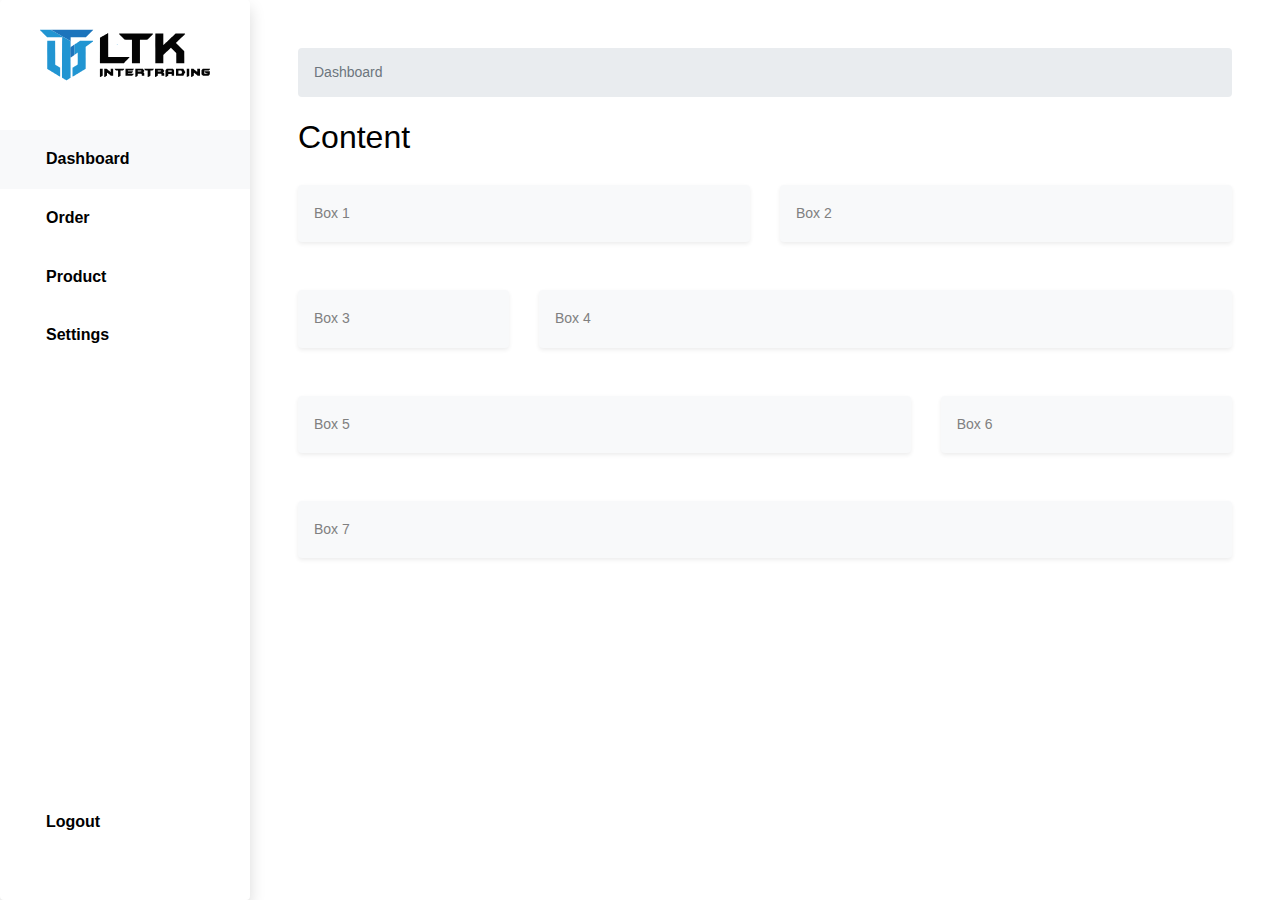
<file: index.html>
<!DOCTYPE html>
<html lang="en">

<head>
    <meta charset="UTF-8">
    <meta http-equiv="X-UA-Compatible" content="IE=edge">
    <meta name="viewport" content="width=device-width, initial-scale=1.0">
    <title>LTK</title>
    <link rel="stylesheet" href="assets/css/bootstrap.min.css">
    <link rel="stylesheet" href="https://use.fontawesome.com/releases/v5.5.0/css/all.css" integrity="sha384-B4dIYHKNBt8Bc12p+WXckhzcICo0wtJAoU8YZTY5qE0Id1GSseTk6S+L3BlXeVIU" crossorigin="anonymous">
    <link rel="stylesheet" type="text/css" href="assets/css/datatables.min.css" />
    <script type="text/javascript" src="assets/js/datatables.min.js"></script>


</head>

<body>
    <div class="wrapper d-flex align-items-stretch">
        <nav id="sidebar" class="shadow bg-white rounded d-flex flex-column">
            <div class="custom-menu">
                <button type="button" id="sidebarCollapse" class="btn btn-primary">
                    <i class="fa fa-bars"></i>
                    <span class="sr-only">Toggle Menu</span>
                </button>
            </div>
            <h1>
                <a href="index.html" class="logo">
                    <img src="assets/logo.svg" class="rounded mx-auto d-block" width="170" height="90">
                </a>
            </h1>
            <ul class="list-unstyled components d-flex flex-column mb-5 flex-grow-1">
                <li class="bg-light">
                    <a href="#"><strong><span class="fas fa-home fa-2x mr-3"></span>Dashboard</strong></a>
                </li>
                <li>
                    <a href="#"><strong><span class="fas fa-user fa-2x mr-3"></span>Order</strong></a>
                </li>
                <li>
                    <a href="#"><strong><span class="fas fa-sticky-note fa-2x mr-3"></span>Product</strong></a>
                </li>
                <li>
                    <a href="#"><strong><span class="fas fa-cog fa-2x mr-3"></span>Settings</strong></a>
                </li>
                <li class="mt-auto" data-toggle="modal" data-target="#exampleModal">
                    <a href="#"><strong><span class="fas fa-sign-out-alt fa-2x mr-3"></span>Logout</strong></a>
                </li>
            </ul>


        </nav>

        <div id="content" class="p-4 p-md-5 pt-5">
            <nav aria-label="breadcrumb">
                <ol class="breadcrumb">
                    <li class="breadcrumb-item active" aria-current="page">Dashboard</li>
                </ol>
            </nav>
            <h2 class="mb-4">Content</h2>
            <div class="row">
                <div class="col-md-6">
                    <div class="shadow-sm p-3 mb-5 bg-light rounded">Box 1</div>
                </div>
                <div class="col-md-6">
                    <div class="shadow-sm p-3 mb-5 bg-light rounded">Box 2</div>
                </div>
            </div>
            <div class="row">
                <div class="col-md-3">
                    <div class="shadow-sm p-3 mb-5 bg-light rounded">Box 3</div>
                </div>
                <div class="col-md-9">
                    <div class="shadow-sm p-3 mb-5 bg-light rounded">Box 4</div>
                </div>
            </div>
            <div class="row">
                <div class="col-md-8">
                    <div class="shadow-sm p-3 mb-5 bg-light rounded">Box 5</div>
                </div>
                <div class="col-md-4">
                    <div class="shadow-sm p-3 mb-5 bg-light rounded">Box 6</div>
                </div>
            </div>
            <div class="row">
                <div class="col-md-12">
                    <div class="shadow-sm p-3 mb-5 bg-light rounded">Box 7</div>
                </div>
            </div>


        </div>
    </div>
</body>

<script src="assets/js/jquery.min.js"></script>
<script src="assets/js/popper.js"></script>
<script src="assets/js/bootstrap.min.js"></script>
<script src="assets/js/main.js"></script>
<script src="assets/js/fontawesome.min.js"></script>

</html>
</file>
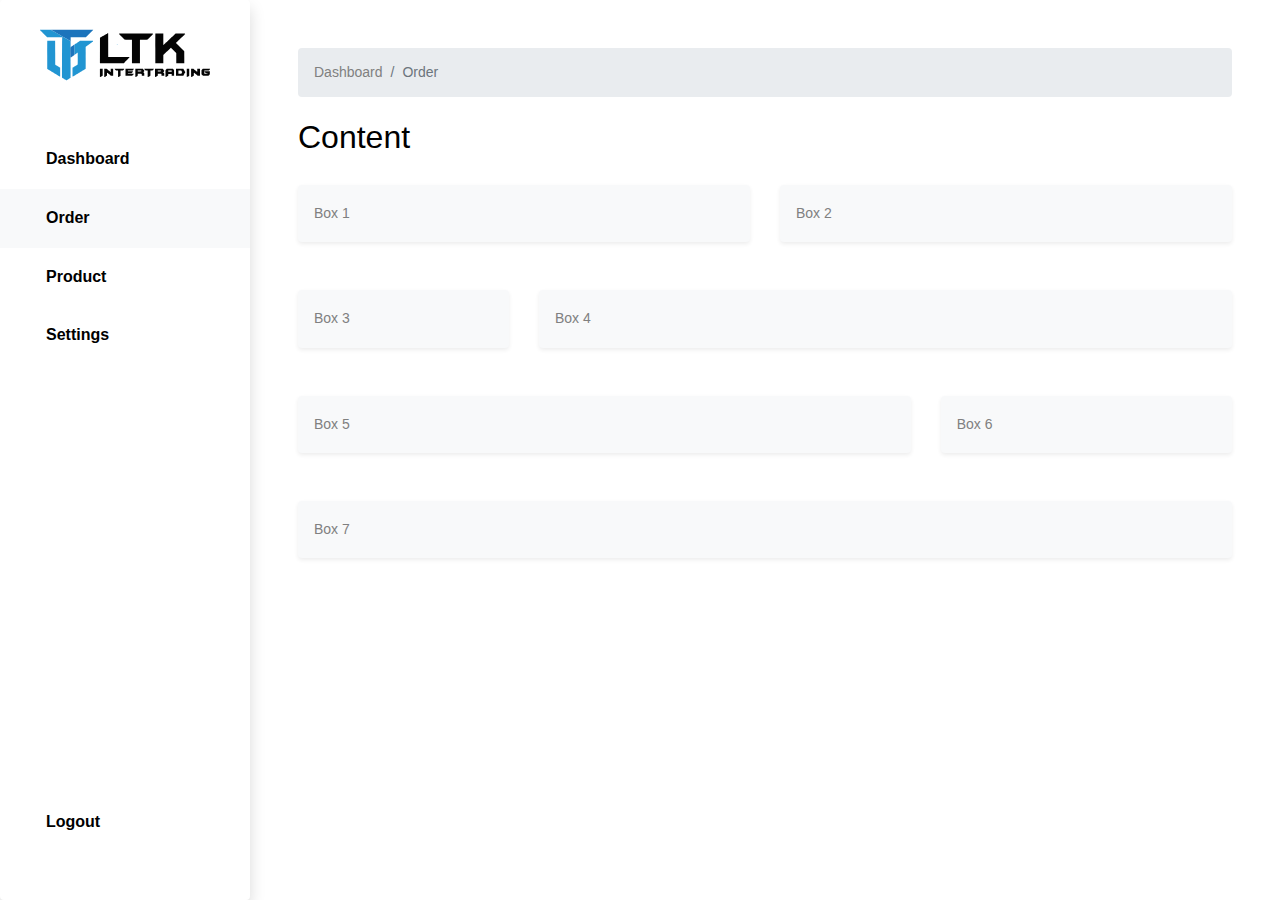
<file: order.html>
<!DOCTYPE html>
<html lang="en">

<head>
    <meta charset="UTF-8">
    <meta http-equiv="X-UA-Compatible" content="IE=edge">
    <meta name="viewport" content="width=device-width, initial-scale=1.0">
    <title>LTK</title>
    <link rel="stylesheet" href="assets/css/bootstrap.min.css">
    <link rel="stylesheet" href="https://use.fontawesome.com/releases/v5.5.0/css/all.css" integrity="sha384-B4dIYHKNBt8Bc12p+WXckhzcICo0wtJAoU8YZTY5qE0Id1GSseTk6S+L3BlXeVIU" crossorigin="anonymous">
    <link rel="stylesheet" type="text/css" href="assets/css/datatables.min.css" />
    <script type="text/javascript" src="assets/js/datatables.min.js"></script>


</head>

<body>
    <div class="wrapper d-flex align-items-stretch">
        <nav id="sidebar" class="shadow bg-white rounded d-flex flex-column">
            <div class="custom-menu">
                <button type="button" id="sidebarCollapse" class="btn btn-primary">
                    <i class="fa fa-bars"></i>
                    <span class="sr-only">Toggle Menu</span>
                </button>
            </div>
            <h1>
                <a href="index.html" class="logo">
                    <img src="assets/logo.svg" class="rounded mx-auto d-block" width="170" height="90">
                </a>
            </h1>
            <ul class="list-unstyled components d-flex flex-column mb-5 flex-grow-1">
                <li>
                    <a href="#"><strong><span class="fas fa-home fa-2x mr-3"></span>Dashboard</strong></a>
                </li>
                <li class="bg-light">
                    <a href="#"><strong><span class="fas fa-user fa-2x mr-3"></span>Order</strong></a>
                </li>
                <li>
                    <a href="#"><strong><span class="fas fa-sticky-note fa-2x mr-3"></span>Product</strong></a>
                </li>
                <li>
                    <a href="#"><strong><span class="fas fa-cog fa-2x mr-3"></span>Settings</strong></a>
                </li>
                <li class="mt-auto" data-toggle="modal" data-target="#exampleModal">
                    <a href="#"><strong><span class="fas fa-sign-out-alt fa-2x mr-3"></span>Logout</strong></a>
                </li>
            </ul>


        </nav>

        <div id="content" class="p-4 p-md-5 pt-5">
            <nav aria-label="breadcrumb">
                <ol class="breadcrumb">
                    <li class="breadcrumb-item" aria-current="page">Dashboard</li>
                    <li class="breadcrumb-item active" aria-current="page">Order</li>
                </ol>
            </nav>
            <h2 class="mb-4">Content</h2>
            <div class="row">
                <div class="col-md-6">
                    <div class="shadow-sm p-3 mb-5 bg-light rounded">Box 1</div>
                </div>
                <div class="col-md-6">
                    <div class="shadow-sm p-3 mb-5 bg-light rounded">Box 2</div>
                </div>
            </div>
            <div class="row">
                <div class="col-md-3">
                    <div class="shadow-sm p-3 mb-5 bg-light rounded">Box 3</div>
                </div>
                <div class="col-md-9">
                    <div class="shadow-sm p-3 mb-5 bg-light rounded">Box 4</div>
                </div>
            </div>
            <div class="row">
                <div class="col-md-8">
                    <div class="shadow-sm p-3 mb-5 bg-light rounded">Box 5</div>
                </div>
                <div class="col-md-4">
                    <div class="shadow-sm p-3 mb-5 bg-light rounded">Box 6</div>
                </div>
            </div>
            <div class="row">
                <div class="col-md-12">
                    <div class="shadow-sm p-3 mb-5 bg-light rounded">Box 7</div>
                </div>
            </div>


        </div>
    </div>
</body>

<script src="assets/js/jquery.min.js"></script>
<script src="assets/js/popper.js"></script>
<script src="assets/js/bootstrap.min.js"></script>
<script src="assets/js/main.js"></script>
<script src="assets/js/fontawesome.min.js"></script>

</html>
</file>
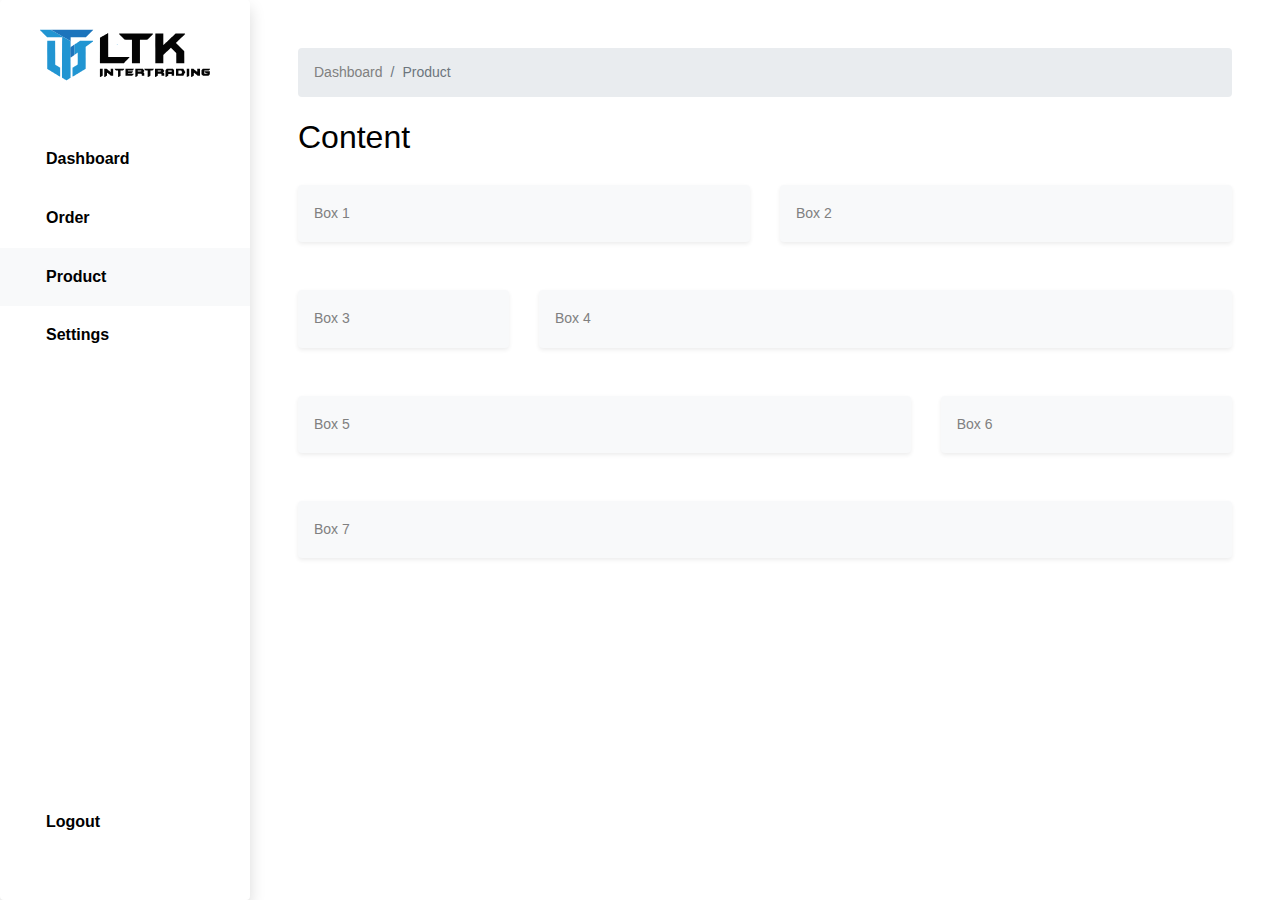
<file: product.html>
<!DOCTYPE html>
<html lang="en">

<head>
    <meta charset="UTF-8">
    <meta http-equiv="X-UA-Compatible" content="IE=edge">
    <meta name="viewport" content="width=device-width, initial-scale=1.0">
    <title>LTK</title>
    <link rel="stylesheet" href="assets/css/bootstrap.min.css">
    <link rel="stylesheet" href="https://use.fontawesome.com/releases/v5.5.0/css/all.css" integrity="sha384-B4dIYHKNBt8Bc12p+WXckhzcICo0wtJAoU8YZTY5qE0Id1GSseTk6S+L3BlXeVIU" crossorigin="anonymous">
    <link rel="stylesheet" type="text/css" href="assets/css/datatables.min.css" />
    <script type="text/javascript" src="assets/js/datatables.min.js"></script>


</head>

<body>
    <div class="wrapper d-flex align-items-stretch">
        <nav id="sidebar" class="shadow bg-white rounded d-flex flex-column">
            <div class="custom-menu">
                <button type="button" id="sidebarCollapse" class="btn btn-primary">
                    <i class="fa fa-bars"></i>
                    <span class="sr-only">Toggle Menu</span>
                </button>
            </div>
            <h1>
                <a href="index.html" class="logo">
                    <img src="assets/logo.svg" class="rounded mx-auto d-block" width="170" height="90">
                </a>
            </h1>
            <ul class="list-unstyled components d-flex flex-column mb-5 flex-grow-1">
                <li>
                    <a href="#"><strong><span class="fas fa-home fa-2x mr-3"></span>Dashboard</strong></a>
                </li>
                <li>
                    <a href="#"><strong><span class="fas fa-user fa-2x mr-3"></span>Order</strong></a>
                </li>
                <li class="bg-light">
                    <a href="#"><strong><span class="fas fa-sticky-note fa-2x mr-3"></span>Product</strong></a>
                </li>
                <li>
                    <a href="#"><strong><span class="fas fa-cog fa-2x mr-3"></span>Settings</strong></a>
                </li>
                <li class="mt-auto" data-toggle="modal" data-target="#exampleModal">
                    <a href="#"><strong><span class="fas fa-sign-out-alt fa-2x mr-3"></span>Logout</strong></a>
                </li>
            </ul>


        </nav>

        <div id="content" class="p-4 p-md-5 pt-5">
            <nav aria-label="breadcrumb">
                <ol class="breadcrumb">
                    <li class="breadcrumb-item" aria-current="page">Dashboard</li>
                    <li class="breadcrumb-item active" aria-current="page">Product</li>
                </ol>
            </nav>
            <h2 class="mb-4">Content</h2>
            <div class="row">
                <div class="col-md-6">
                    <div class="shadow-sm p-3 mb-5 bg-light rounded">Box 1</div>
                </div>
                <div class="col-md-6">
                    <div class="shadow-sm p-3 mb-5 bg-light rounded">Box 2</div>
                </div>
            </div>
            <div class="row">
                <div class="col-md-3">
                    <div class="shadow-sm p-3 mb-5 bg-light rounded">Box 3</div>
                </div>
                <div class="col-md-9">
                    <div class="shadow-sm p-3 mb-5 bg-light rounded">Box 4</div>
                </div>
            </div>
            <div class="row">
                <div class="col-md-8">
                    <div class="shadow-sm p-3 mb-5 bg-light rounded">Box 5</div>
                </div>
                <div class="col-md-4">
                    <div class="shadow-sm p-3 mb-5 bg-light rounded">Box 6</div>
                </div>
            </div>
            <div class="row">
                <div class="col-md-12">
                    <div class="shadow-sm p-3 mb-5 bg-light rounded">Box 7</div>
                </div>
            </div>


        </div>
    </div>
</body>

<script src="assets/js/jquery.min.js"></script>
<script src="assets/js/popper.js"></script>
<script src="assets/js/bootstrap.min.js"></script>
<script src="assets/js/main.js"></script>
<script src="assets/js/fontawesome.min.js"></script>

</html>
</file>
